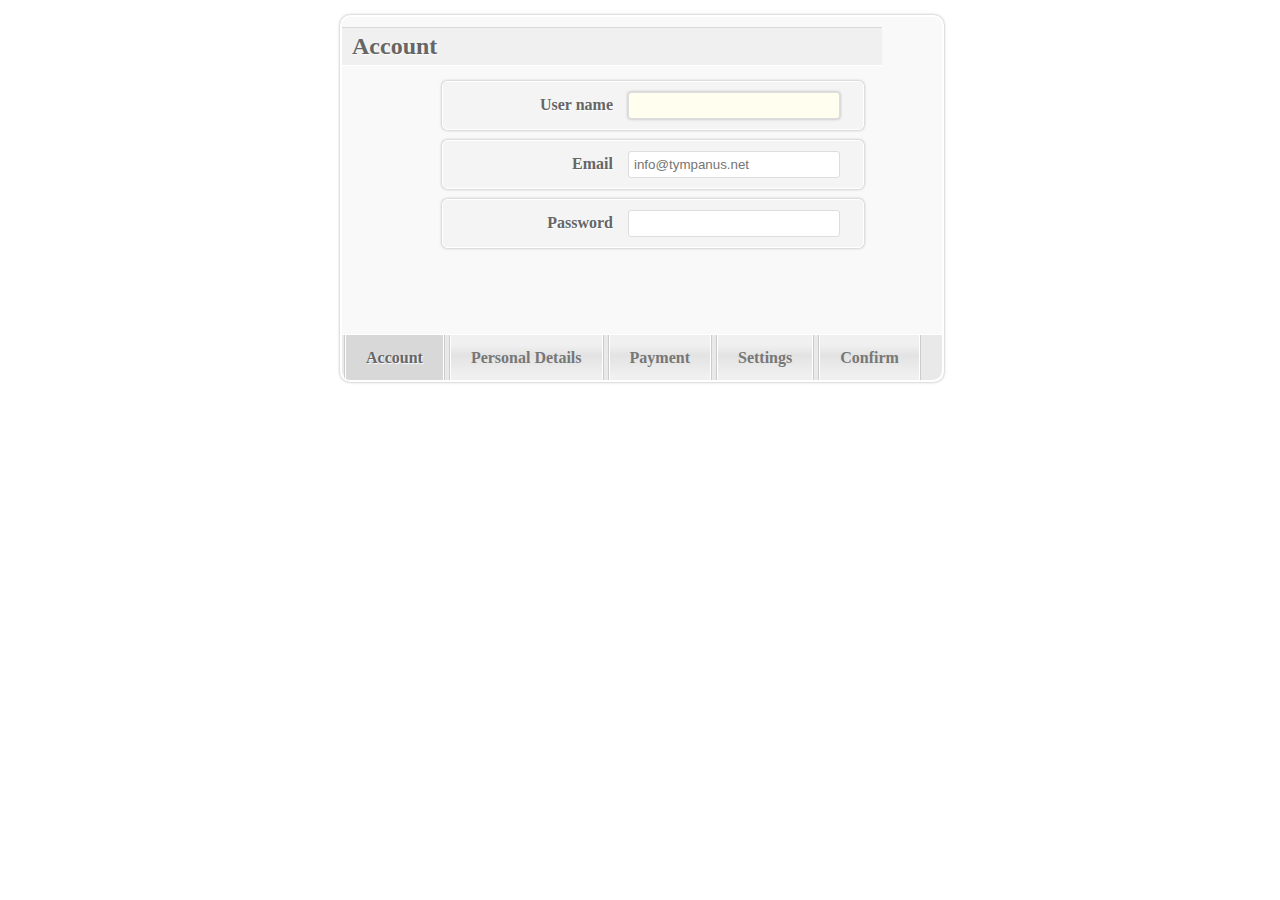
<file: Tasteclub1/FancySlidingForm/index.html>
<!DOCTYPE HTML PUBLIC "-//W3C//DTD HTML 4.01//EN" "http://www.w3.org/TR/html4/strict.dtd">
<html xmlns="http://www.w3.org/1999/xhtml">
    <head>

        <meta http-equiv="Content-Type" content="text/html; charset=UTF-8"/>
        <meta name="description" content="Fancy Sliding Form with jQuery" />
        <meta name="keywords" content="jquery, form, sliding, usability, css3, validation, javascript"/>
        <link rel="stylesheet" href="css/style.css" type="text/css" media="screen"/>
		<script type="text/javascript" src="jquery1.4.2.min.js"></script>
        <script type="text/javascript" src="sliding.form.js"></script>
    </head>
    <style>
        span.reference{
            position:fixed;
            left:5px;
            top:5px;
            font-size:10px;
            text-shadow:1px 1px 1px #fff;
        }
        span.reference a{
            color:#555;
            text-decoration:none;
			text-transform:uppercase;
        }
        span.reference a:hover{
            color:#000;
            
        }
    
     
    </style>
    <body>
       
        <div id="content_fed">
   
            <div id="wrapper_fed">
                <div id="steps">
                    <form id="formElem" name="formElem" action="" method="post">
                        <fieldset class="step">
                            <legend>Account</legend>
                            <p>
                                <label for="username">User name</label>
                                <input id="username" name="username" />
                            </p>
                            <p>
                                <label for="email">Email</label>
                                <input id="email" name="email" placeholder="info@tympanus.net" type="email" AUTOCOMPLETE=OFF />
                            </p>
                            <p>
                                <label for="password">Password</label>
                                <input id="password" name="password" type="password" AUTOCOMPLETE=OFF />
                            </p>
                        </fieldset>
                        <fieldset class="step">
                            <legend>Personal Details</legend>
                            <p>
                                <label for="name">Full Name</label>
                                <input id="name" name="name" type="text" AUTOCOMPLETE=OFF />
                            </p>
                            <p>
                                <label for="country">Country</label>
                                <input id="country" name="country" type="text" AUTOCOMPLETE=OFF />
                            </p>
                            <p>
                                <label for="phone">Phone</label>
                                <input id="phone" name="phone" placeholder="e.g. +351215555555" type="tel" AUTOCOMPLETE=OFF />
                            </p>
                            <p>
                                <label for="website">Website</label>
                                <input id="website" name="website" placeholder="e.g. http://www.codrops.com" type="tel" AUTOCOMPLETE=OFF />
                            </p>
                        </fieldset>
                        <fieldset class="step">
                            <legend>Payment</legend>
                            <p>
                                <label for="cardtype">Card</label>
                                <select id="cardtype" name="cardtype">
                                    <option>Visa</option>
                                    <option>Mastercard</option>
                                    <option>American Express</option>
                                </select>
                            </p>
                            <p>
                                <label for="cardnumber">Card number</label>
                                <input id="cardnumber" name="cardnumber" type="number" AUTOCOMPLETE=OFF />
                            </p>
                            <p>
                                <label for="secure">Security code</label>
                                <input id="secure" name="secure" type="number" AUTOCOMPLETE=OFF />
                            </p>
                            <p>
                                <label for="namecard">Name on Card</label>
                                <input id="namecard" name="namecard" type="text" AUTOCOMPLETE=OFF />
                            </p>
                        </fieldset>
                        <fieldset class="step">
                            <legend>Settings</legend>
                            <p>
                                <label for="newsletter">Newsletter</label>
                                <select id="newsletter" name="newsletter">
                                    <option value="Daily" selected>Daily</option>
                                    <option value="Weekly">Weekly</option>
                                    <option value="Monthly">Monthly</option>
                                    <option value="Never">Never</option>
                                </select>
                            </p>
                            <p>
                                <label for="updates">Updates</label>
                                <select id="updates" name="updates">
                                    <option value="1" selected>Package 1</option>
                                    <option value="2">Package 2</option>
                                    <option value="0">Don't send updates</option>
                                </select>
                            </p>
							<p>
                                <label for="tagname">Newsletter Tag</label>
                                <input id="tagname" name="tagname" type="text" AUTOCOMPLETE=OFF />
                            </p>
                        </fieldset>
						<fieldset class="step">
                            <legend>Confirm</legend>
							<p>
								Everything in the form was correctly filled 
								if all the steps have a green checkmark icon.
								A red checkmark icon indicates that some field 
								is missing or filled out with invalid data. In this
								last step the user can confirm the submission of
								the form.
							</p>
                            <p class="submit">
                                <button id="registerButton" type="submit">Register</button>
                            </p>
                        </fieldset>
                    </form>
                </div>
                <div id="navigation" style="display:none;">
                    <ul>
                        <li class="selected">
                            <a href="#">Account</a>
                        </li>
                        <li>
                            <a href="#">Personal Details</a>
                        </li>
                        <li>
                            <a href="#">Payment</a>
                        </li>
                        <li>
                            <a href="#">Settings</a>
                        </li>
						<li>
                            <a href="#">Confirm</a>
                        </li>
                    </ul>
                </div>
            </div>
        </div>
    </body>
</html>
</file>
<file: Tasteclub1/FancySlidingForm/css/style.css>
#content_fed{
    margin:15px auto;
    text-align:center;
    width:600px;
    position:relative;
    height:100%;
}
#wrapper_fed{
    -moz-box-shadow:0px 0px 3px #aaa;
    -webkit-box-shadow:0px 0px 3px #aaa;
    box-shadow:0px 0px 3px #aaa;
    -moz-border-radius:10px;
    -webkit-border-radius:10px;
    border-radius:10px;
    border:2px solid #fff;
    background-color:#f9f9f9;
    width:600px;
    overflow:hidden;
}
#steps{
    width:600px;
	/*height:320px;*/
    overflow:hidden;
}
.step{
    float:left;
    width:600px;
	margin:0px; padding:0px;
	/*height:320px;*/
}
#navigation{
    height:45px;
    background-color:#e9e9e9;
    border-top:1px solid #fff;
    -moz-border-radius:0px 0px 10px 10px;
    -webkit-border-bottom-left-radius:10px;
    -webkit-border-bottom-right-radius:10px;
    border-bottom-left-radius:10px;
    border-bottom-right-radius:10px;
}
#navigation ul{
    list-style:none;
	float:left;
	margin-left:22px;
	margin:0px; padding:0px;
}
#navigation ul li{
	float:left;
    border-right:1px solid #ccc;
    border-left:1px solid #ccc;
    position:relative;
	margin:0px 2px;
}
#navigation ul li a{
    display:block;
    height:45px;
    background-color:#444;
    color:#777;
    outline:none;
    font-weight:bold;
    text-decoration:none;
    line-height:45px;
    padding:0px 20px;
    border-right:1px solid #fff;
    border-left:1px solid #fff;
    background:#f0f0f0;
    background:
        -webkit-gradient(
        linear,
        left bottom,
        left top,
        color-stop(0.09, rgb(240,240,240)),
        color-stop(0.55, rgb(227,227,227)),
        color-stop(0.78, rgb(240,240,240))
        );
    background:
        -moz-linear-gradient(
        center bottom,
        rgb(240,240,240) 9%,
        rgb(227,227,227) 55%,
        rgb(240,240,240) 78%
        )
}
#navigation ul li a:hover,
#navigation ul li.selected a{
    background:#d8d8d8;
    color:#666;
    text-shadow:1px 1px 1px #fff;
}
span.checked{
    background:transparent url(../images/checked.png) no-repeat top left;
    position:absolute;
    top:0px;
    left:1px;
    width:20px;
    height:20px;
}
span.error{
    background:transparent url(../images/error.png) no-repeat top left;
    position:absolute;
    top:0px;
    left:1px;
    width:20px;
    height:20px;
}
#steps form fieldset{
    border:none;
    padding-bottom:20px;
}
#steps form legend{
    text-align:left;
    background-color:#f0f0f0;
    color:#666;
    font-size:24px;
    text-shadow:1px 1px 1px #fff;
    font-weight:bold;
    float:left;
    width:530px;
    padding:5px 0px 5px 10px;
    margin:10px 0px;
    border-bottom:1px solid #fff;
    border-top:1px solid #d9d9d9;
}
#steps form p
{
    
    float:left;
    clear:both;
    margin:5px 0px;
    background-color:#f4f4f4;
    border:1px solid #fff;
    width:400px;
    padding:10px;
    margin-left:100px;
    -moz-border-radius: 5px;
    -webkit-border-radius: 5px;
    border-radius: 5px;
    -moz-box-shadow:0px 0px 3px #aaa;
    -webkit-box-shadow:0px 0px 3px #aaa;
    box-shadow:0px 0px 3px #aaa;
}
#steps form p label{
    width:160px;
    float:left;
    text-align:right;
    margin-right:15px;
    line-height:26px;
    color:#666;
    text-shadow:1px 1px 1px #fff;
    font-weight:bold;
}
#steps form input:not([type=radio]),
#steps form textarea,
#steps form select{
    background: #ffffff;
    border: 1px solid #ddd;
    -moz-border-radius: 3px;
    -webkit-border-radius: 3px;
    border-radius: 3px;
    outline: none;
    padding: 5px;
    width: 200px;
    float:left;
}
#steps form input:focus{
    -moz-box-shadow:0px 0px 3px #aaa;
    -webkit-box-shadow:0px 0px 3px #aaa;
    box-shadow:0px 0px 3px #aaa;
    background-color:#FFFEEF;
}
#steps form p.submit{
    background:none;
    border:none;
    -moz-box-shadow:none;
    -webkit-box-shadow:none;
    box-shadow:none;
}
#steps form button {
	border:none;
	outline:none;
    -moz-border-radius: 10px;
    -webkit-border-radius: 10px;
    border-radius: 10px;
    color: #ffffff;
    display: block;
    cursor:pointer;
    margin: 0px auto;
    clear:both;
    padding: 7px 25px;
    text-shadow: 0 1px 1px #777;
    font-weight:bold;
    font-family:"Century Gothic", Helvetica, sans-serif;
    font-size:22px;
    -moz-box-shadow:0px 0px 3px #aaa;
    -webkit-box-shadow:0px 0px 3px #aaa;
    box-shadow:0px 0px 3px #aaa;
    background:#4797ED;
}
#steps form button:hover {
    background:#d8d8d8;
    color:#666;
    text-shadow:1px 1px 1px #fff;
}
</file>
